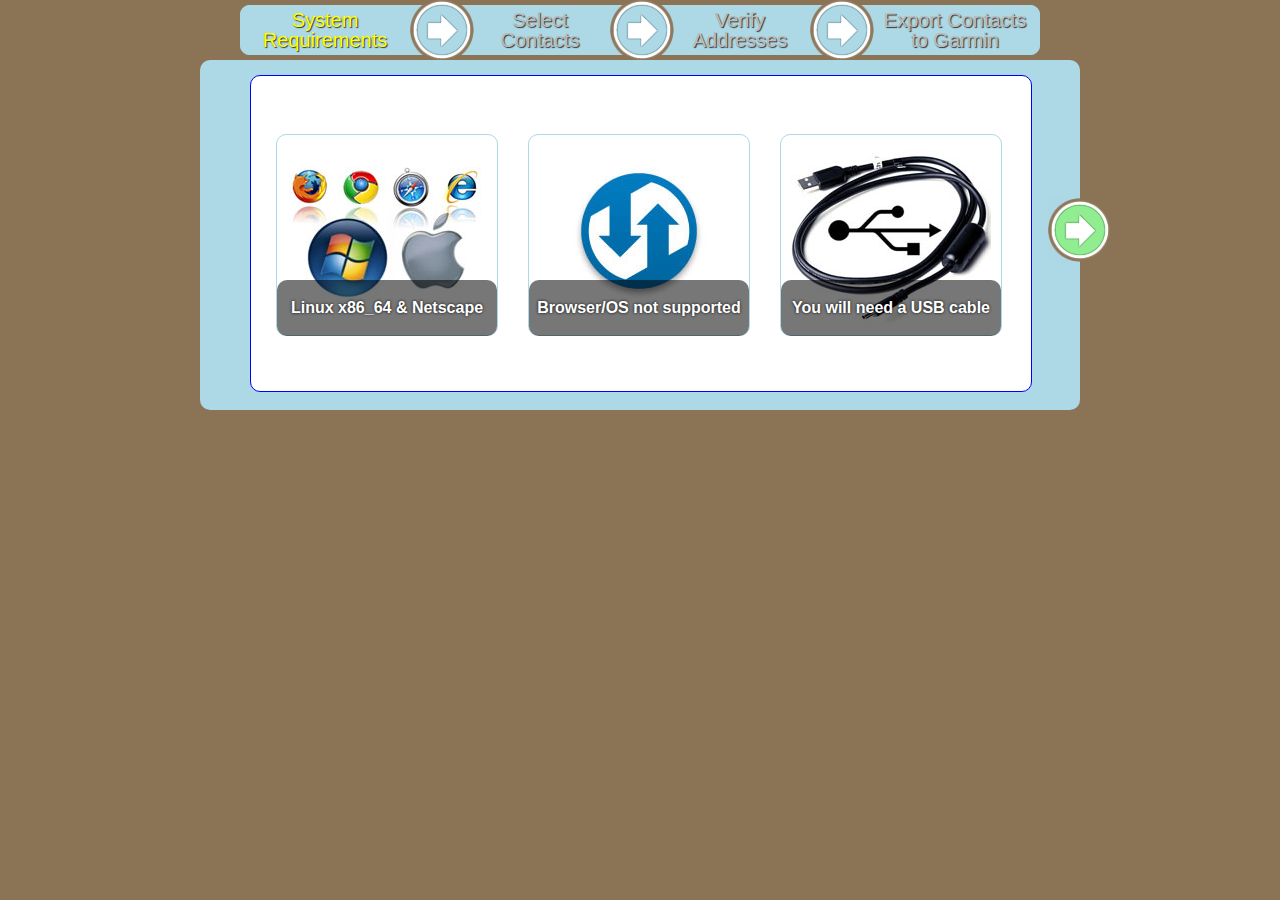
<file: app.html>
<?xml version="1.0" encoding="UTF-8"?>
<!DOCTYPE html PUBLIC "-//W3C//DTD XHTML 1.0 Strict//EN" "http://www.w3.org/TR/xhtml1/DTD/xhtml1-strict.dtd">
<html xmlns="http://www.w3.org/1999/xhtml" xml:lang="en" lang="en">
<head>
    <!-- ************************ START INCLUDES *************************** -->
    
    <!-- START CSS -->
    <link type="text/css" href="src/css/jqueryui-theme.css" rel="Stylesheet" />
    <link type="text/css" href="src/css/app-styles.css" rel="Stylesheet" />
    <!-- END CSS -->
    
    <!-- START Google Includes -->
    <script type="text/javascript" src="http://maps.google.com/maps/api/js?sensor=false"></script> 
    <!-- END Google Includes -->
    
    <!-- START jQuery UI Includes -->
    <script type="text/javascript" src="src/js/jquery/jquery.js"></script>
    <script type="text/javascript" src="src/js/jquery/jqueryui.js"></script>
    <!-- END jQuery UI Includes -->
    
    <!-- START Garmin Includes -->
    <script type="text/javascript" src="src/js/prototype/prototype.js"></script>
    <script type="text/javascript" src="src/js/garmin/util/Util-Broadcaster.js"></script>
    <script type="text/javascript" src="src/js/garmin/util/Util-BrowserDetect.js"></script>
    <script type="text/javascript" src="src/js/garmin/util/Util-DateTimeFormat.js"></script>
    <script type="text/javascript" src="src/js/garmin/util/Util-PluginDetect.js"></script>
    <script type="text/javascript" src="src/js/garmin/util/Util-XmlConverter.js"></script>
    <script type="text/javascript" src="src/js/garmin/device/GarminObjectGenerator.js"></script>
    <script type="text/javascript" src="src/js/garmin/device/GarminPluginUtils.js"></script>
    <script type="text/javascript" src="src/js/garmin/device/GarminDevice.js"></script>
    <script type="text/javascript" src="src/js/garmin/device/GarminDevicePlugin.js"></script>
    <script type="text/javascript" src="src/js/garmin/device/GarminDeviceControl.js"></script>
    <!-- END Garmin Includes -->    
    
    <!-- START My Includes -->
    <script type="text/javascript" src="src/js/jquery.generateFile.js"></script>
    <script type="text/javascript" src="src/js/app-ready.js"></script>
    <script type="text/javascript" src="src/js/MainInterface.js"></script>
    <script type="text/javascript" src="src/js/GarminConnection.js"></script>
    <script type="text/javascript" src="src/js/LoginHandler.js"></script>
    <script type="text/javascript" src="src/js/Contact.js"></script>
    <script type="text/javascript" src="src/js/Geocoder.js"></script>
    <!-- END My Includes -->
    
    <!-- ************************* END INCLUDES **************************** -->
    
    <title>Contacts2Garmin App</title>
    <script type="text/javascript">
            var _gaq = _gaq || [];
            _gaq.push(['_setAccount', 'UA-21399743-1']);
            _gaq.push(['_trackPageview']);
            (function() {
                var ga = document.createElement('script'); ga.type = 'text/javascript'; ga.async = true;
                ga.src = ('https:' == document.location.protocol ? 'https://ssl' : 'http://www') + '.google-analytics.com/ga.js';
                var s = document.getElementsByTagName('script')[0]; s.parentNode.insertBefore(ga, s);
            })();
        </script>
</head>
<body>
    <div id="progress-area">
        <div id="progress-1" class="progress-sect">System Requirements</div>
        <div id="progress-2" class="progress-sect">Select Contacts</div>
        <div id="progress-3" class="progress-sect">Verify Addresses</div>
        <div id="progress-4" class="progress-sect">Export Contacts to Garmin</div>
    </div>
    <div id="content">
        <div id="viewer">            
            <div id="page-1" class="page">                
                <a target="_blank" href="http://www.google.com/chrome">
                    <div id="rb-requirements" class="requirements-box">
                        <div></div>
                    </div>
                </a>
                <a target="_blank" href="http://www8.garmin.com/products/communicator/">
                    <div id="rb-plugin" class="requirements-box">
                        <div></div>
                    </div>
                </a>
                <a target="_blank" href="http://www.google.com/search?sourceid=chrome&ie=UTF-8&q=buy+usb+cable#q=usb+to+mini+usb+cable&hl=en&prmd=ivns&source=lnms&tbs=shop:1&ei=pnFkTeL6BIP7lwfgsZG7Bg&sa=X&oi=mode_link&ct=mode&cd=5&sqi=2&ved=0CCAQ_AUoBA&biw=1440&bih=775&fp=2eb05630fff45777">
                    <div id="rb-usb" class="requirements-box">
                        <div>You will need a USB cable</div>
                    </div>
                </a>
            </div>
            <div id="page-2" class="page">
                
                <div id="login-area">
                        
                    <div class="half">
                        <div id="tabs">
                            <ul>
                                <li><a href="#tabs-gmail">Gmail</a></li>
                            </ul>
                            <div id="tabs-gmail">                                    
                                <form>
                                    <div class="validateTips"></div>
                                    <fieldset>
                                        <label for="email">Email</label>
                                        <input type="text" name="email" id="email" value="" class="text ui-widget-content ui-corner-all" />
                                        <label for="password">Password</label>
                                        <input type="password" name="password" id="password" value="" class="text ui-widget-content ui-corner-all" />
                                    </fieldset>
                                    <input id="gmailbtn" class="login-button" type="submit" value="Log In" />
                                </form>
                            </div>
                        </div>
                    </div>
                    <!-- @todo - need to css this to make it prettier -->
                    <div id="contact-list-area" class="half">
                        No Contacts yet...
                    </div>
                    
                </div>
                
            </div>
            <div id="page-3" class="page">
                <div id="map_canvas"></div>
            </div>
            <div id="page-4" class="page">
                
            </div>
        </div>
        <div id="button"></div>
    </div> 

</body>
</html>
</file>
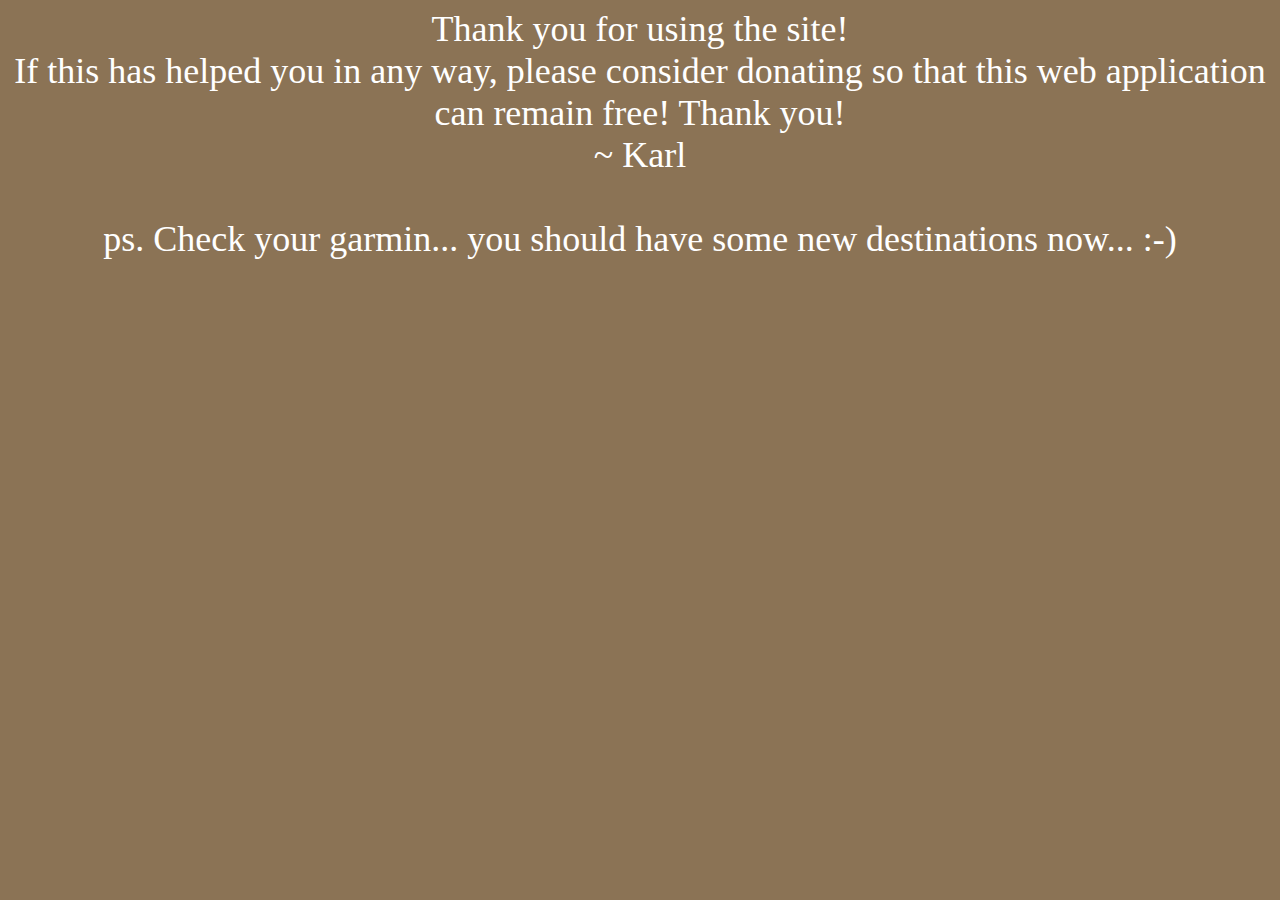
<file: thanks.html>
<?xml version="1.0" encoding="UTF-8"?>
<!DOCTYPE html PUBLIC "-//W3C//DTD XHTML 1.0 Strict//EN" "http://www.w3.org/TR/xhtml1/DTD/xhtml1-strict.dtd">
<html xmlns="http://www.w3.org/1999/xhtml" xml:lang="en" lang="en">
<head>
    <title>Contacts2Garmin - Thanks!</title>
    <script type="text/javascript">
            var _gaq = _gaq || [];
            _gaq.push(['_setAccount', 'UA-21399743-1']);
            _gaq.push(['_trackPageview']);
            (function() {
                var ga = document.createElement('script'); ga.type = 'text/javascript'; ga.async = true;
                ga.src = ('https:' == document.location.protocol ? 'https://ssl' : 'http://www') + '.google-analytics.com/ga.js';
                var s = document.getElementsByTagName('script')[0]; s.parentNode.insertBefore(ga, s);
            })();
        </script>
</head>
<body style="background-color:#8B7355;color:white;">
    <div style="font-size:36px;text-align:center;">
    Thank you for using the site!
    <br />
    If this has helped you in any way, please consider donating so that this web application can remain free! Thank you!
    <br />
    ~ Karl
    <br /><br />
    ps. Check your garmin... you should have some new destinations now... :-)
    <br /><br />
    <script type="text/javascript"><!--
    google_ad_client = "ca-pub-3885080012220060";
    /* My first ad */
    google_ad_slot = "5383676845";
    google_ad_width = 468;
    google_ad_height = 60;
    //-->
    </script>
<script type="text/javascript"
src="http://pagead2.googlesyndication.com/pagead/show_ads.js">
</script>
    </div>

</body>
</html>
</file>
<file: src/css/jqueryui-theme.css>
/*
 * jQuery UI CSS Framework 1.8.9
 *
 * Copyright 2011, AUTHORS.txt (http://jqueryui.com/about)
 * Dual licensed under the MIT or GPL Version 2 licenses.
 * http://jquery.org/license
 *
 * http://docs.jquery.com/UI/Theming/API
 */

/* Layout helpers
----------------------------------*/
.ui-helper-hidden { display: none; }
.ui-helper-hidden-accessible { position: absolute !important; clip: rect(1px 1px 1px 1px); clip: rect(1px,1px,1px,1px); }
.ui-helper-reset { margin: 0; padding: 0; border: 0; outline: 0; line-height: 1.3; text-decoration: none; font-size: 100%; list-style: none; }
.ui-helper-clearfix:after { content: "."; display: block; height: 0; clear: both; visibility: hidden; }
.ui-helper-clearfix { display: inline-block; }
/* required comment for clearfix to work in Opera \*/
* html .ui-helper-clearfix { height:1%; }
.ui-helper-clearfix { display:block; }
/* end clearfix */
.ui-helper-zfix { width: 100%; height: 100%; top: 0; left: 0; position: absolute; opacity: 0; filter:Alpha(Opacity=0); }


/* Interaction Cues
----------------------------------*/
.ui-state-disabled { cursor: default !important; }


/* Icons
----------------------------------*/

/* states and images */
.ui-icon { display: block; text-indent: -99999px; overflow: hidden; background-repeat: no-repeat; }


/* Misc visuals
----------------------------------*/

/* Overlays */
.ui-widget-overlay { position: absolute; top: 0; left: 0; width: 100%; height: 100%; }


/*
 * jQuery UI CSS Framework 1.8.9
 *
 * Copyright 2011, AUTHORS.txt (http://jqueryui.com/about)
 * Dual licensed under the MIT or GPL Version 2 licenses.
 * http://jquery.org/license
 *
 * http://docs.jquery.com/UI/Theming/API
 *
 * To view and modify this theme, visit http://jqueryui.com/themeroller/?ffDefault=sans-serif&fwDefault=bold&fsDefault=12&cornerRadius=0&bgColorHeader=5c9ccc&bgTextureHeader=05_inset_soft.png&bgImgOpacityHeader=55&borderColorHeader=4297d7&fcHeader=ffffff&iconColorHeader=d8e7f3&bgColorContent=fcfdfd&bgTextureContent=05_inset_soft.png&bgImgOpacityContent=100&borderColorContent=a6c9e2&fcContent=222222&iconColorContent=469bdd&bgColorDefault=dfeffc&bgTextureDefault=03_highlight_soft.png&bgImgOpacityDefault=85&borderColorDefault=c5dbec&fcDefault=2e6e9e&iconColorDefault=6da8d5&bgColorHover=d0e5f5&bgTextureHover=02_glass.png&bgImgOpacityHover=75&borderColorHover=79b7e7&fcHover=1d5987&iconColorHover=217bc0&bgColorActive=f5f8f9&bgTextureActive=06_inset_hard.png&bgImgOpacityActive=100&borderColorActive=79b7e7&fcActive=e17009&iconColorActive=f9bd01&bgColorHighlight=fbec88&bgTextureHighlight=01_flat.png&bgImgOpacityHighlight=55&borderColorHighlight=fad42e&fcHighlight=363636&iconColorHighlight=2e83ff&bgColorError=fef1ec&bgTextureError=02_glass.png&bgImgOpacityError=95&borderColorError=cd0a0a&fcError=cd0a0a&iconColorError=cd0a0a&bgColorOverlay=aaaaaa&bgTextureOverlay=01_flat.png&bgImgOpacityOverlay=0&opacityOverlay=30&bgColorShadow=aaaaaa&bgTextureShadow=01_flat.png&bgImgOpacityShadow=0&opacityShadow=30&thicknessShadow=8px&offsetTopShadow=-8px&offsetLeftShadow=-8px&cornerRadiusShadow=8px
 */


/* Component containers
----------------------------------*/
.ui-widget { font-family: sans-serif; font-size: 12; }
.ui-widget .ui-widget { font-size: 1em; }
.ui-widget input, .ui-widget select, .ui-widget textarea, .ui-widget button { font-family: sans-serif; font-size: 1em; }
.ui-widget-content { border: 1px solid #a6c9e2; background: #fcfdfd url(images/ui-bg_inset-soft_100_fcfdfd_1x100.png) 50% bottom repeat-x; color: #222222; }
.ui-widget-content a { color: #222222; }
.ui-widget-header { border: 1px solid #4297d7; background: #5c9ccc url(images/ui-bg_inset-soft_55_5c9ccc_1x100.png) 50% 50% repeat-x; color: #ffffff; font-weight: bold; }
.ui-widget-header a { color: #ffffff; }

/* Interaction states
----------------------------------*/
.ui-state-default, .ui-widget-content .ui-state-default, .ui-widget-header .ui-state-default { border: 1px solid #c5dbec; background: #dfeffc url(images/ui-bg_highlight-soft_85_dfeffc_1x100.png) 50% 50% repeat-x; font-weight: bold; color: #2e6e9e; }
.ui-state-default a, .ui-state-default a:link, .ui-state-default a:visited { color: #2e6e9e; text-decoration: none; }
.ui-state-hover, .ui-widget-content .ui-state-hover, .ui-widget-header .ui-state-hover, .ui-state-focus, .ui-widget-content .ui-state-focus, .ui-widget-header .ui-state-focus { border: 1px solid #79b7e7; background: #d0e5f5 url(images/ui-bg_glass_75_d0e5f5_1x400.png) 50% 50% repeat-x; font-weight: bold; color: #1d5987; }
.ui-state-hover a, .ui-state-hover a:hover { color: #1d5987; text-decoration: none; }
.ui-state-active, .ui-widget-content .ui-state-active, .ui-widget-header .ui-state-active { border: 1px solid #79b7e7; background: #f5f8f9 url(images/ui-bg_inset-hard_100_f5f8f9_1x100.png) 50% 50% repeat-x; font-weight: bold; color: #e17009; }
.ui-state-active a, .ui-state-active a:link, .ui-state-active a:visited { color: #e17009; text-decoration: none; }
.ui-widget :active { outline: none; }

/* Interaction Cues
----------------------------------*/
.ui-state-highlight, .ui-widget-content .ui-state-highlight, .ui-widget-header .ui-state-highlight  {border: 1px solid #fad42e; background: #fbec88 url(images/ui-bg_flat_55_fbec88_40x100.png) 50% 50% repeat-x; color: #363636; }
.ui-state-highlight a, .ui-widget-content .ui-state-highlight a,.ui-widget-header .ui-state-highlight a { color: #363636; }
.ui-state-error, .ui-widget-content .ui-state-error, .ui-widget-header .ui-state-error {border: 1px solid #cd0a0a; background: #fef1ec url(images/ui-bg_glass_95_fef1ec_1x400.png) 50% 50% repeat-x; color: #cd0a0a; }
.ui-state-error a, .ui-widget-content .ui-state-error a, .ui-widget-header .ui-state-error a { color: #cd0a0a; }
.ui-state-error-text, .ui-widget-content .ui-state-error-text, .ui-widget-header .ui-state-error-text { color: #cd0a0a; }
.ui-priority-primary, .ui-widget-content .ui-priority-primary, .ui-widget-header .ui-priority-primary { font-weight: bold; }
.ui-priority-secondary, .ui-widget-content .ui-priority-secondary,  .ui-widget-header .ui-priority-secondary { opacity: .7; filter:Alpha(Opacity=70); font-weight: normal; }
.ui-state-disabled, .ui-widget-content .ui-state-disabled, .ui-widget-header .ui-state-disabled { opacity: .35; filter:Alpha(Opacity=35); background-image: none; }

/* Icons
----------------------------------*/

/* states and images */
.ui-icon { width: 16px; height: 16px; background-image: url(images/ui-icons_469bdd_256x240.png); }
.ui-widget-content .ui-icon {background-image: url(images/ui-icons_469bdd_256x240.png); }
.ui-widget-header .ui-icon {background-image: url(images/ui-icons_d8e7f3_256x240.png); }
.ui-state-default .ui-icon { background-image: url(images/ui-icons_6da8d5_256x240.png); }
.ui-state-hover .ui-icon, .ui-state-focus .ui-icon {background-image: url(images/ui-icons_217bc0_256x240.png); }
.ui-state-active .ui-icon {background-image: url(images/ui-icons_f9bd01_256x240.png); }
.ui-state-highlight .ui-icon {background-image: url(images/ui-icons_2e83ff_256x240.png); }
.ui-state-error .ui-icon, .ui-state-error-text .ui-icon {background-image: url(images/ui-icons_cd0a0a_256x240.png); }

/* positioning */
.ui-icon-carat-1-n { background-position: 0 0; }
.ui-icon-carat-1-ne { background-position: -16px 0; }
.ui-icon-carat-1-e { background-position: -32px 0; }
.ui-icon-carat-1-se { background-position: -48px 0; }
.ui-icon-carat-1-s { background-position: -64px 0; }
.ui-icon-carat-1-sw { background-position: -80px 0; }
.ui-icon-carat-1-w { background-position: -96px 0; }
.ui-icon-carat-1-nw { background-position: -112px 0; }
.ui-icon-carat-2-n-s { background-position: -128px 0; }
.ui-icon-carat-2-e-w { background-position: -144px 0; }
.ui-icon-triangle-1-n { background-position: 0 -16px; }
.ui-icon-triangle-1-ne { background-position: -16px -16px; }
.ui-icon-triangle-1-e { background-position: -32px -16px; }
.ui-icon-triangle-1-se { background-position: -48px -16px; }
.ui-icon-triangle-1-s { background-position: -64px -16px; }
.ui-icon-triangle-1-sw { background-position: -80px -16px; }
.ui-icon-triangle-1-w { background-position: -96px -16px; }
.ui-icon-triangle-1-nw { background-position: -112px -16px; }
.ui-icon-triangle-2-n-s { background-position: -128px -16px; }
.ui-icon-triangle-2-e-w { background-position: -144px -16px; }
.ui-icon-arrow-1-n { background-position: 0 -32px; }
.ui-icon-arrow-1-ne { background-position: -16px -32px; }
.ui-icon-arrow-1-e { background-position: -32px -32px; }
.ui-icon-arrow-1-se { background-position: -48px -32px; }
.ui-icon-arrow-1-s { background-position: -64px -32px; }
.ui-icon-arrow-1-sw { background-position: -80px -32px; }
.ui-icon-arrow-1-w { background-position: -96px -32px; }
.ui-icon-arrow-1-nw { background-position: -112px -32px; }
.ui-icon-arrow-2-n-s { background-position: -128px -32px; }
.ui-icon-arrow-2-ne-sw { background-position: -144px -32px; }
.ui-icon-arrow-2-e-w { background-position: -160px -32px; }
.ui-icon-arrow-2-se-nw { background-position: -176px -32px; }
.ui-icon-arrowstop-1-n { background-position: -192px -32px; }
.ui-icon-arrowstop-1-e { background-position: -208px -32px; }
.ui-icon-arrowstop-1-s { background-position: -224px -32px; }
.ui-icon-arrowstop-1-w { background-position: -240px -32px; }
.ui-icon-arrowthick-1-n { background-position: 0 -48px; }
.ui-icon-arrowthick-1-ne { background-position: -16px -48px; }
.ui-icon-arrowthick-1-e { background-position: -32px -48px; }
.ui-icon-arrowthick-1-se { background-position: -48px -48px; }
.ui-icon-arrowthick-1-s { background-position: -64px -48px; }
.ui-icon-arrowthick-1-sw { background-position: -80px -48px; }
.ui-icon-arrowthick-1-w { background-position: -96px -48px; }
.ui-icon-arrowthick-1-nw { background-position: -112px -48px; }
.ui-icon-arrowthick-2-n-s { background-position: -128px -48px; }
.ui-icon-arrowthick-2-ne-sw { background-position: -144px -48px; }
.ui-icon-arrowthick-2-e-w { background-position: -160px -48px; }
.ui-icon-arrowthick-2-se-nw { background-position: -176px -48px; }
.ui-icon-arrowthickstop-1-n { background-position: -192px -48px; }
.ui-icon-arrowthickstop-1-e { background-position: -208px -48px; }
.ui-icon-arrowthickstop-1-s { background-position: -224px -48px; }
.ui-icon-arrowthickstop-1-w { background-position: -240px -48px; }
.ui-icon-arrowreturnthick-1-w { background-position: 0 -64px; }
.ui-icon-arrowreturnthick-1-n { background-position: -16px -64px; }
.ui-icon-arrowreturnthick-1-e { background-position: -32px -64px; }
.ui-icon-arrowreturnthick-1-s { background-position: -48px -64px; }
.ui-icon-arrowreturn-1-w { background-position: -64px -64px; }
.ui-icon-arrowreturn-1-n { background-position: -80px -64px; }
.ui-icon-arrowreturn-1-e { background-position: -96px -64px; }
.ui-icon-arrowreturn-1-s { background-position: -112px -64px; }
.ui-icon-arrowrefresh-1-w { background-position: -128px -64px; }
.ui-icon-arrowrefresh-1-n { background-position: -144px -64px; }
.ui-icon-arrowrefresh-1-e { background-position: -160px -64px; }
.ui-icon-arrowrefresh-1-s { background-position: -176px -64px; }
.ui-icon-arrow-4 { background-position: 0 -80px; }
.ui-icon-arrow-4-diag { background-position: -16px -80px; }
.ui-icon-extlink { background-position: -32px -80px; }
.ui-icon-newwin { background-position: -48px -80px; }
.ui-icon-refresh { background-position: -64px -80px; }
.ui-icon-shuffle { background-position: -80px -80px; }
.ui-icon-transfer-e-w { background-position: -96px -80px; }
.ui-icon-transferthick-e-w { background-position: -112px -80px; }
.ui-icon-folder-collapsed { background-position: 0 -96px; }
.ui-icon-folder-open { background-position: -16px -96px; }
.ui-icon-document { background-position: -32px -96px; }
.ui-icon-document-b { background-position: -48px -96px; }
.ui-icon-note { background-position: -64px -96px; }
.ui-icon-mail-closed { background-position: -80px -96px; }
.ui-icon-mail-open { background-position: -96px -96px; }
.ui-icon-suitcase { background-position: -112px -96px; }
.ui-icon-comment { background-position: -128px -96px; }
.ui-icon-person { background-position: -144px -96px; }
.ui-icon-print { background-position: -160px -96px; }
.ui-icon-trash { background-position: -176px -96px; }
.ui-icon-locked { background-position: -192px -96px; }
.ui-icon-unlocked { background-position: -208px -96px; }
.ui-icon-bookmark { background-position: -224px -96px; }
.ui-icon-tag { background-position: -240px -96px; }
.ui-icon-home { background-position: 0 -112px; }
.ui-icon-flag { background-position: -16px -112px; }
.ui-icon-calendar { background-position: -32px -112px; }
.ui-icon-cart { background-position: -48px -112px; }
.ui-icon-pencil { background-position: -64px -112px; }
.ui-icon-clock { background-position: -80px -112px; }
.ui-icon-disk { background-position: -96px -112px; }
.ui-icon-calculator { background-position: -112px -112px; }
.ui-icon-zoomin { background-position: -128px -112px; }
.ui-icon-zoomout { background-position: -144px -112px; }
.ui-icon-search { background-position: -160px -112px; }
.ui-icon-wrench { background-position: -176px -112px; }
.ui-icon-gear { background-position: -192px -112px; }
.ui-icon-heart { background-position: -208px -112px; }
.ui-icon-star { background-position: -224px -112px; }
.ui-icon-link { background-position: -240px -112px; }
.ui-icon-cancel { background-position: 0 -128px; }
.ui-icon-plus { background-position: -16px -128px; }
.ui-icon-plusthick { background-position: -32px -128px; }
.ui-icon-minus { background-position: -48px -128px; }
.ui-icon-minusthick { background-position: -64px -128px; }
.ui-icon-close { background-position: -80px -128px; }
.ui-icon-closethick { background-position: -96px -128px; }
.ui-icon-key { background-position: -112px -128px; }
.ui-icon-lightbulb { background-position: -128px -128px; }
.ui-icon-scissors { background-position: -144px -128px; }
.ui-icon-clipboard { background-position: -160px -128px; }
.ui-icon-copy { background-position: -176px -128px; }
.ui-icon-contact { background-position: -192px -128px; }
.ui-icon-image { background-position: -208px -128px; }
.ui-icon-video { background-position: -224px -128px; }
.ui-icon-script { background-position: -240px -128px; }
.ui-icon-alert { background-position: 0 -144px; }
.ui-icon-info { background-position: -16px -144px; }
.ui-icon-notice { background-position: -32px -144px; }
.ui-icon-help { background-position: -48px -144px; }
.ui-icon-check { background-position: -64px -144px; }
.ui-icon-bullet { background-position: -80px -144px; }
.ui-icon-radio-off { background-position: -96px -144px; }
.ui-icon-radio-on { background-position: -112px -144px; }
.ui-icon-pin-w { background-position: -128px -144px; }
.ui-icon-pin-s { background-position: -144px -144px; }
.ui-icon-play { background-position: 0 -160px; }
.ui-icon-pause { background-position: -16px -160px; }
.ui-icon-seek-next { background-position: -32px -160px; }
.ui-icon-seek-prev { background-position: -48px -160px; }
.ui-icon-seek-end { background-position: -64px -160px; }
.ui-icon-seek-start { background-position: -80px -160px; }
/* ui-icon-seek-first is deprecated, use ui-icon-seek-start instead */
.ui-icon-seek-first { background-position: -80px -160px; }
.ui-icon-stop { background-position: -96px -160px; }
.ui-icon-eject { background-position: -112px -160px; }
.ui-icon-volume-off { background-position: -128px -160px; }
.ui-icon-volume-on { background-position: -144px -160px; }
.ui-icon-power { background-position: 0 -176px; }
.ui-icon-signal-diag { background-position: -16px -176px; }
.ui-icon-signal { background-position: -32px -176px; }
.ui-icon-battery-0 { background-position: -48px -176px; }
.ui-icon-battery-1 { background-position: -64px -176px; }
.ui-icon-battery-2 { background-position: -80px -176px; }
.ui-icon-battery-3 { background-position: -96px -176px; }
.ui-icon-circle-plus { background-position: 0 -192px; }
.ui-icon-circle-minus { background-position: -16px -192px; }
.ui-icon-circle-close { background-position: -32px -192px; }
.ui-icon-circle-triangle-e { background-position: -48px -192px; }
.ui-icon-circle-triangle-s { background-position: -64px -192px; }
.ui-icon-circle-triangle-w { background-position: -80px -192px; }
.ui-icon-circle-triangle-n { background-position: -96px -192px; }
.ui-icon-circle-arrow-e { background-position: -112px -192px; }
.ui-icon-circle-arrow-s { background-position: -128px -192px; }
.ui-icon-circle-arrow-w { background-position: -144px -192px; }
.ui-icon-circle-arrow-n { background-position: -160px -192px; }
.ui-icon-circle-zoomin { background-position: -176px -192px; }
.ui-icon-circle-zoomout { background-position: -192px -192px; }
.ui-icon-circle-check { background-position: -208px -192px; }
.ui-icon-circlesmall-plus { background-position: 0 -208px; }
.ui-icon-circlesmall-minus { background-position: -16px -208px; }
.ui-icon-circlesmall-close { background-position: -32px -208px; }
.ui-icon-squaresmall-plus { background-position: -48px -208px; }
.ui-icon-squaresmall-minus { background-position: -64px -208px; }
.ui-icon-squaresmall-close { background-position: -80px -208px; }
.ui-icon-grip-dotted-vertical { background-position: 0 -224px; }
.ui-icon-grip-dotted-horizontal { background-position: -16px -224px; }
.ui-icon-grip-solid-vertical { background-position: -32px -224px; }
.ui-icon-grip-solid-horizontal { background-position: -48px -224px; }
.ui-icon-gripsmall-diagonal-se { background-position: -64px -224px; }
.ui-icon-grip-diagonal-se { background-position: -80px -224px; }


/* Misc visuals
----------------------------------*/

/* Corner radius */
.ui-corner-tl { -moz-border-radius-topleft: 0; -webkit-border-top-left-radius: 0; border-top-left-radius: 0; }
.ui-corner-tr { -moz-border-radius-topright: 0; -webkit-border-top-right-radius: 0; border-top-right-radius: 0; }
.ui-corner-bl { -moz-border-radius-bottomleft: 0; -webkit-border-bottom-left-radius: 0; border-bottom-left-radius: 0; }
.ui-corner-br { -moz-border-radius-bottomright: 0; -webkit-border-bottom-right-radius: 0; border-bottom-right-radius: 0; }
.ui-corner-top { -moz-border-radius-topleft: 0; -webkit-border-top-left-radius: 0; border-top-left-radius: 0; -moz-border-radius-topright: 0; -webkit-border-top-right-radius: 0; border-top-right-radius: 0; }
.ui-corner-bottom { -moz-border-radius-bottomleft: 0; -webkit-border-bottom-left-radius: 0; border-bottom-left-radius: 0; -moz-border-radius-bottomright: 0; -webkit-border-bottom-right-radius: 0; border-bottom-right-radius: 0; }
.ui-corner-right {  -moz-border-radius-topright: 0; -webkit-border-top-right-radius: 0; border-top-right-radius: 0; -moz-border-radius-bottomright: 0; -webkit-border-bottom-right-radius: 0; border-bottom-right-radius: 0; }
.ui-corner-left { -moz-border-radius-topleft: 0; -webkit-border-top-left-radius: 0; border-top-left-radius: 0; -moz-border-radius-bottomleft: 0; -webkit-border-bottom-left-radius: 0; border-bottom-left-radius: 0; }
.ui-corner-all { -moz-border-radius: 0; -webkit-border-radius: 0; border-radius: 0; }

/* Overlays */
.ui-widget-overlay { background: #aaaaaa url(images/ui-bg_flat_0_aaaaaa_40x100.png) 50% 50% repeat-x; opacity: .30;filter:Alpha(Opacity=30); }
.ui-widget-shadow { margin: -8px 0 0 -8px; padding: 8px; background: #aaaaaa url(images/ui-bg_flat_0_aaaaaa_40x100.png) 50% 50% repeat-x; opacity: .30;filter:Alpha(Opacity=30); -moz-border-radius: 8px; -webkit-border-radius: 8px; border-radius: 8px; }/*
 * jQuery UI Resizable 1.8.9
 *
 * Copyright 2011, AUTHORS.txt (http://jqueryui.com/about)
 * Dual licensed under the MIT or GPL Version 2 licenses.
 * http://jquery.org/license
 *
 * http://docs.jquery.com/UI/Resizable#theming
 */
.ui-resizable { position: relative;}
.ui-resizable-handle { position: absolute;font-size: 0.1px;z-index: 99999; display: block;}
.ui-resizable-disabled .ui-resizable-handle, .ui-resizable-autohide .ui-resizable-handle { display: none; }
.ui-resizable-n { cursor: n-resize; height: 7px; width: 100%; top: -5px; left: 0; }
.ui-resizable-s { cursor: s-resize; height: 7px; width: 100%; bottom: -5px; left: 0; }
.ui-resizable-e { cursor: e-resize; width: 7px; right: -5px; top: 0; height: 100%; }
.ui-resizable-w { cursor: w-resize; width: 7px; left: -5px; top: 0; height: 100%; }
.ui-resizable-se { cursor: se-resize; width: 12px; height: 12px; right: 1px; bottom: 1px; }
.ui-resizable-sw { cursor: sw-resize; width: 9px; height: 9px; left: -5px; bottom: -5px; }
.ui-resizable-nw { cursor: nw-resize; width: 9px; height: 9px; left: -5px; top: -5px; }
.ui-resizable-ne { cursor: ne-resize; width: 9px; height: 9px; right: -5px; top: -5px;}/*
 * jQuery UI Selectable 1.8.9
 *
 * Copyright 2011, AUTHORS.txt (http://jqueryui.com/about)
 * Dual licensed under the MIT or GPL Version 2 licenses.
 * http://jquery.org/license
 *
 * http://docs.jquery.com/UI/Selectable#theming
 */
.ui-selectable-helper { position: absolute; z-index: 100; border:1px dotted black; }
/*
 * jQuery UI Accordion 1.8.9
 *
 * Copyright 2011, AUTHORS.txt (http://jqueryui.com/about)
 * Dual licensed under the MIT or GPL Version 2 licenses.
 * http://jquery.org/license
 *
 * http://docs.jquery.com/UI/Accordion#theming
 */
/* IE/Win - Fix animation bug - #4615 */
.ui-accordion { width: 100%; }
.ui-accordion .ui-accordion-header { cursor: pointer; position: relative; margin-top: 1px; zoom: 1; }
.ui-accordion .ui-accordion-li-fix { display: inline; }
.ui-accordion .ui-accordion-header-active { border-bottom: 0 !important; }
.ui-accordion .ui-accordion-header a { display: block; font-size: 1em; padding: .5em .5em .5em .7em; }
.ui-accordion-icons .ui-accordion-header a { padding-left: 2.2em; }
.ui-accordion .ui-accordion-header .ui-icon { position: absolute; left: .5em; top: 50%; margin-top: -8px; }
.ui-accordion .ui-accordion-content { padding: 1em 2.2em; border-top: 0; margin-top: -2px; position: relative; top: 1px; margin-bottom: 2px; overflow: auto; display: none; zoom: 1; }
.ui-accordion .ui-accordion-content-active { display: block; }
/*
 * jQuery UI Autocomplete 1.8.9
 *
 * Copyright 2011, AUTHORS.txt (http://jqueryui.com/about)
 * Dual licensed under the MIT or GPL Version 2 licenses.
 * http://jquery.org/license
 *
 * http://docs.jquery.com/UI/Autocomplete#theming
 */
.ui-autocomplete { position: absolute; cursor: default; }	

/* workarounds */
* html .ui-autocomplete { width:1px; } /* without this, the menu expands to 100% in IE6 */

/*
 * jQuery UI Menu 1.8.9
 *
 * Copyright 2010, AUTHORS.txt (http://jqueryui.com/about)
 * Dual licensed under the MIT or GPL Version 2 licenses.
 * http://jquery.org/license
 *
 * http://docs.jquery.com/UI/Menu#theming
 */
.ui-menu {
	list-style:none;
	padding: 2px;
	margin: 0;
	display:block;
	float: left;
}
.ui-menu .ui-menu {
	margin-top: -3px;
}
.ui-menu .ui-menu-item {
	margin:0;
	padding: 0;
	zoom: 1;
	float: left;
	clear: left;
	width: 100%;
}
.ui-menu .ui-menu-item a {
	text-decoration:none;
	display:block;
	padding:.2em .4em;
	line-height:1.5;
	zoom:1;
}
.ui-menu .ui-menu-item a.ui-state-hover,
.ui-menu .ui-menu-item a.ui-state-active {
	font-weight: normal;
	margin: -1px;
}
/*
 * jQuery UI Button 1.8.9
 *
 * Copyright 2011, AUTHORS.txt (http://jqueryui.com/about)
 * Dual licensed under the MIT or GPL Version 2 licenses.
 * http://jquery.org/license
 *
 * http://docs.jquery.com/UI/Button#theming
 */
.ui-button { display: inline-block; position: relative; padding: 0; margin-right: .1em; text-decoration: none !important; cursor: pointer; text-align: center; zoom: 1; overflow: visible; } /* the overflow property removes extra width in IE */
.ui-button-icon-only { width: 2.2em; } /* to make room for the icon, a width needs to be set here */
button.ui-button-icon-only { width: 2.4em; } /* button elements seem to need a little more width */
.ui-button-icons-only { width: 3.4em; } 
button.ui-button-icons-only { width: 3.7em; } 

/*button text element */
.ui-button .ui-button-text { display: block; line-height: 1.4;  }
.ui-button-text-only .ui-button-text { padding: .4em 1em; }
.ui-button-icon-only .ui-button-text, .ui-button-icons-only .ui-button-text { padding: .4em; text-indent: -9999999px; }
.ui-button-text-icon-primary .ui-button-text, .ui-button-text-icons .ui-button-text { padding: .4em 1em .4em 2.1em; }
.ui-button-text-icon-secondary .ui-button-text, .ui-button-text-icons .ui-button-text { padding: .4em 2.1em .4em 1em; }
.ui-button-text-icons .ui-button-text { padding-left: 2.1em; padding-right: 2.1em; }
/* no icon support for input elements, provide padding by default */
input.ui-button { padding: .4em 1em; }

/*button icon element(s) */
.ui-button-icon-only .ui-icon, .ui-button-text-icon-primary .ui-icon, .ui-button-text-icon-secondary .ui-icon, .ui-button-text-icons .ui-icon, .ui-button-icons-only .ui-icon { position: absolute; top: 50%; margin-top: -8px; }
.ui-button-icon-only .ui-icon { left: 50%; margin-left: -8px; }
.ui-button-text-icon-primary .ui-button-icon-primary, .ui-button-text-icons .ui-button-icon-primary, .ui-button-icons-only .ui-button-icon-primary { left: .5em; }
.ui-button-text-icon-secondary .ui-button-icon-secondary, .ui-button-text-icons .ui-button-icon-secondary, .ui-button-icons-only .ui-button-icon-secondary { right: .5em; }
.ui-button-text-icons .ui-button-icon-secondary, .ui-button-icons-only .ui-button-icon-secondary { right: .5em; }

/*button sets*/
.ui-buttonset { margin-right: 7px; }
.ui-buttonset .ui-button { margin-left: 0; margin-right: -.3em; }

/* workarounds */
button.ui-button::-moz-focus-inner { border: 0; padding: 0; } /* reset extra padding in Firefox */
/*
 * jQuery UI Dialog 1.8.9
 *
 * Copyright 2011, AUTHORS.txt (http://jqueryui.com/about)
 * Dual licensed under the MIT or GPL Version 2 licenses.
 * http://jquery.org/license
 *
 * http://docs.jquery.com/UI/Dialog#theming
 */
.ui-dialog { position: absolute; padding: .2em; width: 300px; overflow: hidden; }
.ui-dialog .ui-dialog-titlebar { padding: .4em 1em; position: relative;  }
.ui-dialog .ui-dialog-title { float: left; margin: .1em 16px .1em 0; } 
.ui-dialog .ui-dialog-titlebar-close { position: absolute; right: .3em; top: 50%; width: 19px; margin: -10px 0 0 0; padding: 1px; height: 18px; }
.ui-dialog .ui-dialog-titlebar-close span { display: block; margin: 1px; }
.ui-dialog .ui-dialog-titlebar-close:hover, .ui-dialog .ui-dialog-titlebar-close:focus { padding: 0; }
.ui-dialog .ui-dialog-content { position: relative; border: 0; padding: .5em 1em; background: none; overflow: auto; zoom: 1; }
.ui-dialog .ui-dialog-buttonpane { text-align: left; border-width: 1px 0 0 0; background-image: none; margin: .5em 0 0 0; padding: .3em 1em .5em .4em; }
.ui-dialog .ui-dialog-buttonpane .ui-dialog-buttonset { float: right; }
.ui-dialog .ui-dialog-buttonpane button { margin: .5em .4em .5em 0; cursor: pointer; }
.ui-dialog .ui-resizable-se { width: 14px; height: 14px; right: 3px; bottom: 3px; }
.ui-draggable .ui-dialog-titlebar { cursor: move; }
/*
 * jQuery UI Slider 1.8.9
 *
 * Copyright 2011, AUTHORS.txt (http://jqueryui.com/about)
 * Dual licensed under the MIT or GPL Version 2 licenses.
 * http://jquery.org/license
 *
 * http://docs.jquery.com/UI/Slider#theming
 */
.ui-slider { position: relative; text-align: left; }
.ui-slider .ui-slider-handle { position: absolute; z-index: 2; width: 1.2em; height: 1.2em; cursor: default; }
.ui-slider .ui-slider-range { position: absolute; z-index: 1; font-size: .7em; display: block; border: 0; background-position: 0 0; }

.ui-slider-horizontal { height: .8em; }
.ui-slider-horizontal .ui-slider-handle { top: -.3em; margin-left: -.6em; }
.ui-slider-horizontal .ui-slider-range { top: 0; height: 100%; }
.ui-slider-horizontal .ui-slider-range-min { left: 0; }
.ui-slider-horizontal .ui-slider-range-max { right: 0; }

.ui-slider-vertical { width: .8em; height: 100px; }
.ui-slider-vertical .ui-slider-handle { left: -.3em; margin-left: 0; margin-bottom: -.6em; }
.ui-slider-vertical .ui-slider-range { left: 0; width: 100%; }
.ui-slider-vertical .ui-slider-range-min { bottom: 0; }
.ui-slider-vertical .ui-slider-range-max { top: 0; }/*
 * jQuery UI Tabs 1.8.9
 *
 * Copyright 2011, AUTHORS.txt (http://jqueryui.com/about)
 * Dual licensed under the MIT or GPL Version 2 licenses.
 * http://jquery.org/license
 *
 * http://docs.jquery.com/UI/Tabs#theming
 */
.ui-tabs { position: relative; padding: .2em; zoom: 1; } /* position: relative prevents IE scroll bug (element with position: relative inside container with overflow: auto appear as "fixed") */
.ui-tabs .ui-tabs-nav { margin: 0; padding: .2em .2em 0; }
.ui-tabs .ui-tabs-nav li { list-style: none; float: left; position: relative; top: 1px; margin: 0 .2em 1px 0; border-bottom: 0 !important; padding: 0; white-space: nowrap; }
.ui-tabs .ui-tabs-nav li a { float: left; padding: .5em 1em; text-decoration: none; }
.ui-tabs .ui-tabs-nav li.ui-tabs-selected { margin-bottom: 0; padding-bottom: 1px; }
.ui-tabs .ui-tabs-nav li.ui-tabs-selected a, .ui-tabs .ui-tabs-nav li.ui-state-disabled a, .ui-tabs .ui-tabs-nav li.ui-state-processing a { cursor: text; }
.ui-tabs .ui-tabs-nav li a, .ui-tabs.ui-tabs-collapsible .ui-tabs-nav li.ui-tabs-selected a { cursor: pointer; } /* first selector in group seems obsolete, but required to overcome bug in Opera applying cursor: text overall if defined elsewhere... */
.ui-tabs .ui-tabs-panel { display: block; border-width: 0; padding: 1em 1.4em; background: none; }
.ui-tabs .ui-tabs-hide { display: none !important; }
/*
 * jQuery UI Datepicker 1.8.9
 *
 * Copyright 2011, AUTHORS.txt (http://jqueryui.com/about)
 * Dual licensed under the MIT or GPL Version 2 licenses.
 * http://jquery.org/license
 *
 * http://docs.jquery.com/UI/Datepicker#theming
 */
.ui-datepicker { width: 17em; padding: .2em .2em 0; display: none; }
.ui-datepicker .ui-datepicker-header { position:relative; padding:.2em 0; }
.ui-datepicker .ui-datepicker-prev, .ui-datepicker .ui-datepicker-next { position:absolute; top: 2px; width: 1.8em; height: 1.8em; }
.ui-datepicker .ui-datepicker-prev-hover, .ui-datepicker .ui-datepicker-next-hover { top: 1px; }
.ui-datepicker .ui-datepicker-prev { left:2px; }
.ui-datepicker .ui-datepicker-next { right:2px; }
.ui-datepicker .ui-datepicker-prev-hover { left:1px; }
.ui-datepicker .ui-datepicker-next-hover { right:1px; }
.ui-datepicker .ui-datepicker-prev span, .ui-datepicker .ui-datepicker-next span { display: block; position: absolute; left: 50%; margin-left: -8px; top: 50%; margin-top: -8px;  }
.ui-datepicker .ui-datepicker-title { margin: 0 2.3em; line-height: 1.8em; text-align: center; }
.ui-datepicker .ui-datepicker-title select { font-size:1em; margin:1px 0; }
.ui-datepicker select.ui-datepicker-month-year {width: 100%;}
.ui-datepicker select.ui-datepicker-month, 
.ui-datepicker select.ui-datepicker-year { width: 49%;}
.ui-datepicker table {width: 100%; font-size: .9em; border-collapse: collapse; margin:0 0 .4em; }
.ui-datepicker th { padding: .7em .3em; text-align: center; font-weight: bold; border: 0;  }
.ui-datepicker td { border: 0; padding: 1px; }
.ui-datepicker td span, .ui-datepicker td a { display: block; padding: .2em; text-align: right; text-decoration: none; }
.ui-datepicker .ui-datepicker-buttonpane { background-image: none; margin: .7em 0 0 0; padding:0 .2em; border-left: 0; border-right: 0; border-bottom: 0; }
.ui-datepicker .ui-datepicker-buttonpane button { float: right; margin: .5em .2em .4em; cursor: pointer; padding: .2em .6em .3em .6em; width:auto; overflow:visible; }
.ui-datepicker .ui-datepicker-buttonpane button.ui-datepicker-current { float:left; }

/* with multiple calendars */
.ui-datepicker.ui-datepicker-multi { width:auto; }
.ui-datepicker-multi .ui-datepicker-group { float:left; }
.ui-datepicker-multi .ui-datepicker-group table { width:95%; margin:0 auto .4em; }
.ui-datepicker-multi-2 .ui-datepicker-group { width:50%; }
.ui-datepicker-multi-3 .ui-datepicker-group { width:33.3%; }
.ui-datepicker-multi-4 .ui-datepicker-group { width:25%; }
.ui-datepicker-multi .ui-datepicker-group-last .ui-datepicker-header { border-left-width:0; }
.ui-datepicker-multi .ui-datepicker-group-middle .ui-datepicker-header { border-left-width:0; }
.ui-datepicker-multi .ui-datepicker-buttonpane { clear:left; }
.ui-datepicker-row-break { clear:both; width:100%; }

/* RTL support */
.ui-datepicker-rtl { direction: rtl; }
.ui-datepicker-rtl .ui-datepicker-prev { right: 2px; left: auto; }
.ui-datepicker-rtl .ui-datepicker-next { left: 2px; right: auto; }
.ui-datepicker-rtl .ui-datepicker-prev:hover { right: 1px; left: auto; }
.ui-datepicker-rtl .ui-datepicker-next:hover { left: 1px; right: auto; }
.ui-datepicker-rtl .ui-datepicker-buttonpane { clear:right; }
.ui-datepicker-rtl .ui-datepicker-buttonpane button { float: left; }
.ui-datepicker-rtl .ui-datepicker-buttonpane button.ui-datepicker-current { float:right; }
.ui-datepicker-rtl .ui-datepicker-group { float:right; }
.ui-datepicker-rtl .ui-datepicker-group-last .ui-datepicker-header { border-right-width:0; border-left-width:1px; }
.ui-datepicker-rtl .ui-datepicker-group-middle .ui-datepicker-header { border-right-width:0; border-left-width:1px; }

/* IE6 IFRAME FIX (taken from datepicker 1.5.3 */
.ui-datepicker-cover {
    display: none; /*sorry for IE5*/
    display/**/: block; /*sorry for IE5*/
    position: absolute; /*must have*/
    z-index: -1; /*must have*/
    filter: mask(); /*must have*/
    top: -4px; /*must have*/
    left: -4px; /*must have*/
    width: 200px; /*must have*/
    height: 200px; /*must have*/
}/*
 * jQuery UI Progressbar 1.8.9
 *
 * Copyright 2011, AUTHORS.txt (http://jqueryui.com/about)
 * Dual licensed under the MIT or GPL Version 2 licenses.
 * http://jquery.org/license
 *
 * http://docs.jquery.com/UI/Progressbar#theming
 */
.ui-progressbar { height:2em; text-align: left; }
.ui-progressbar .ui-progressbar-value {margin: -1px; height:100%; }
</file>
<file: src/css/app-styles.css>
/********************************************************************/
/***********************     RESET CSS     **************************/
/********************************************************************/
html, body, div, span, applet, object, iframe,
h1, h2, h3, h4, h5, h6, p, blockquote, pre,
a, abbr, acronym, address, big, cite, code,
del, dfn, em, font, img, ins, kbd, q, s, samp,
small, strike, strong, sub, sup, tt, var,
b, u, i, center,
dl, dt, dd, ol, ul, li,
fieldset, form, label, legend,
table, caption, tbody, tfoot, thead, tr, th, td {
	margin: 0;
	padding: 0;
	border: 0;
	outline: 0;
	font-size: 100%;
	vertical-align: baseline;
	background: transparent;
    font-family:sans-serif;
    text-decoration:none;
}
body {
	line-height: 1;
}
ol, ul {
	list-style: none;
}
blockquote, q {
	quotes: none;
}
blockquote:before, blockquote:after,
q:before, q:after {
	content: '';
	content: none;
}

/* remember to define focus styles! */
:focus {
	outline: 0;
}

/* remember to highlight inserts somehow! */
ins {
	text-decoration: none;
}
del {
	text-decoration: line-through;
}

/* tables still need 'cellspacing="0"' in the markup */
table {
	border-collapse: collapse;
	border-spacing: 0;
}
/********************************************************************/
/***********************     RESET CSS     **************************/
/********************************************************************/

body {
    background-color:#8B7355;
}

#progress-area {
    /***********************/	
	/* Position Properties */
	/***********************/
	position:relative;
	width:800px;
	height:60px;
	top:0px;
	left:0px;
	margin:0px auto 0px auto;
	/***********************/
	
    background:url("images/viewarrows-bg.png") top left no-repeat lightblue;
}
#content {
    /***********************/	
	/* Position Properties */
	/***********************/
	position:relative;
	width:880px;
	height:350px;
	top:0px;
	left:0px;
	margin:0px auto 0px auto;
	/***********************/
	
    background-color:lightblue;
	
	/* Border */
	-moz-border-radius:10px;
	-webkit-border-radius:10px;
	border-radius:10px;
}
#button {
    /***********************/	
	/* Position Properties */
	/***********************/
	position:absolute;
	width:64px;
	height:64px;
	top:0px;
	left:0px;
	margin:138px 0px 0px 848px;
    padding:0px;
	/***********************/
	
	background:url("images/button2.png") top left no-repeat lightgreen;
}
#button:hover {
	background-color:yellow;
}
#button:active {
	background-color:lightgreen;
}
	.enabled {
		cursor:pointer;
	}
#rb-requirements {
	background:url("images/requirements.jpg") center no-repeat #FFFFFF;
}
#rb-plugin {
	background:url("images/plugin.jpg") center no-repeat #FFFFFF;
}
#rb-usb {
	background:url("images/usb.jpg") center no-repeat #FFFFFF;
}
.progress-sect {
    /***********************/	
	/* Position Properties */
	/***********************/
	position:relative;
    width:120px;
	height:40px;
    padding:10px 10px 10px 70px;
	/***********************/
	
    float:left;
	background:url("images/viewarrow2.png") top left no-repeat lightblue;
	font-size:20px;
	text-align:center;
	
	color:#BBBBBB;
	cursor:default;
	
	text-shadow:1px 1px 1px #333333;
}
    #progress-1 {
        width:150px;
        background:none;
        padding-left:10px;
		color:yellow;
    }
    #progress-4 {
        width:150px;
    }

#viewer {
    /***********************/	
	/* Position Properties */
	/***********************/
	position:absolute;
	width:780px;
	height:315px;
	margin:15px 50px;
	/***********************/
}

.page {
    /***********************/	
	/* Position Properties */
	/***********************/
	position:absolute;
	width:760px;
	height:295px;
    padding:10px;
	/***********************/
	
	background-color:#FFFFFF;
	border:1px solid blue;
	
    /* Border */
    -moz-border-radius:10px;
    -webkit-border-radius:10px;
    border-radius:10px;
}

#page-1 {
    
}
#page-2 {
    
}
#page-3 {
    
}
#page-4 {
    
}
.half {
	width:50%;
	height:295px;
	float:left;
	overflow:auto;
}
    
#loading {
    /***********************/	
	/* Position Properties */
	/***********************/
	position:absolute;
	width:100%;
	height:100%;
	top:0px;
	left:0px;
	margin:0px;
    padding:0px;
    z-index:99;
	/***********************/
}
    #loading span {
        /***********************/	
        /* Position Properties */
        /***********************/
        position:relative;
        display:block;
        width:200px;
        height:100px;
        margin:150px auto 0px auto;
        padding-top:50px;
        /***********************/
        
        text-align:center;
		color:#FFFFFF;
		text-shadow:0px 0px 3px #000000;
		font-weight:bold;
        background:url("images/shade.png") top left repeat transparent;
        
        /* Border */
        -moz-border-radius:10px;
        -webkit-border-radius:10px;
        border-radius:10px;
    }
    #loading img {
        width:32px;
        height:32px;
    }
	
/************************/
/*      FORM STUFF      */
/************************/
label, input { display:block; }
input.text { margin-bottom:12px; width:95%; padding: .4em; }
fieldset { padding:0; border:0; margin-top:25px; }
div#users-contain { width: 350px; margin: 20px 0; }
div#users-contain table { margin: 1em 0; border-collapse: collapse; width: 100%; }
div#users-contain table td, div#users-contain table th { border: 1px solid #eee; padding: .6em 10px; text-align: left; }
.ui-dialog .ui-state-error { padding: .1em; }
.validateTips { font-size:12px; border: 1px solid transparent; padding: 0.1em; }
/************************/
/*      FORM STUFF      */
/************************/

#map_canvas {
    width:100%;
    height:100%;
}

#progress-bar {
	position:absolute;
	width:758px;
	height:20px;
	margin:284px 0px 0px 10px;
	z-index:105;
}
#progress-bar div {
	position:absolute;
	width:758px;
	height:20px;
}
#progress-bar div div {
	position:relative;
	width:500px;
	height:20px;
	margin:auto;
	text-align:center;
	z-index:110;
	font-size:18px;
	cursor:default;
}
.requirements-box {
	/***********************/	
	/* Position Properties */
	/***********************/
	position:relative;
	width:220px;
	height:200px;
	margin:48px 15px;
	/***********************/
	
	float:left;
    background-color:#FFFFFF;
	border:solid 1px lightblue;
	
	/* Border */
	-moz-border-radius:10px;
	-webkit-border-radius:10px;
	border-radius:10px;
}
.requirements-box:hover {
	border:solid 1px yellow;
	cursor:pointer;
}
.requirements-box div {
	position:relative;
	text-align:center;
	width:220px;
	padding-top:20px;
	padding-bottom:20px;
	margin-top:145px;
	color:white;
	text-shadow:0px 0px 3px #000000;
	background:url("images/shade.png") top left repeat transparent;
	font-weight:bold;
	
	/* Border */
	-moz-border-radius:10px;
	-webkit-border-radius:10px;
	border-radius:10px;
}
</file>
